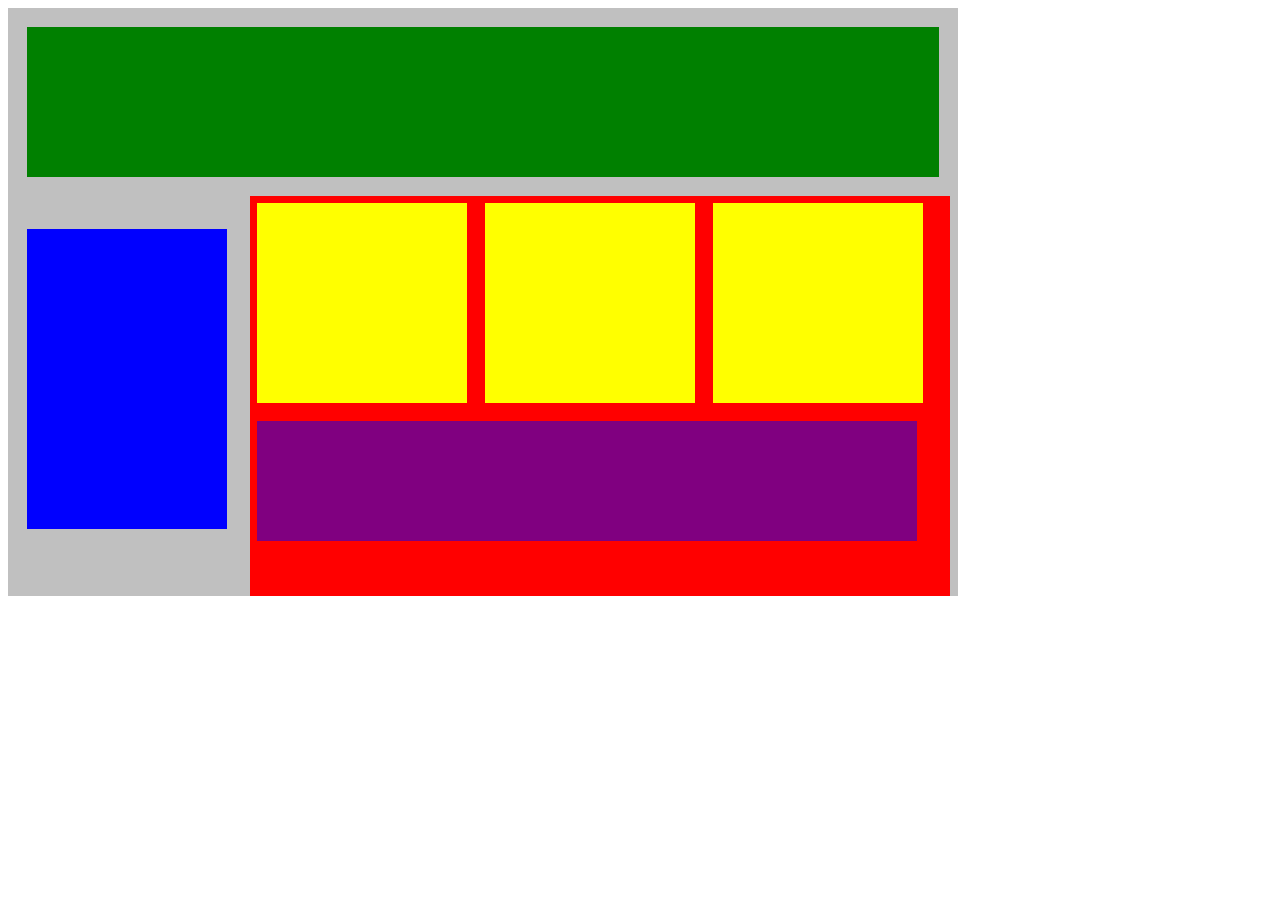
<file: bloques/index.html>
<!DOCTYPE html>
<html lang="en">
<head>
    <title>Posición de práctica</title>
    <link rel="stylesheet" type="text/css" href="css1.css">
</head>
<body>
    <div class="container">
        <div class="top-nav"></div>
        <div class="side-nav"></div>
        <div class="main">
            <div class="sub-content"></div>
            <div class="sub-content"></div>
            <div class="sub-content"></div>
            <div id="advertisement"></div>
        </div>
    </div>
</body>
</html>
</file>
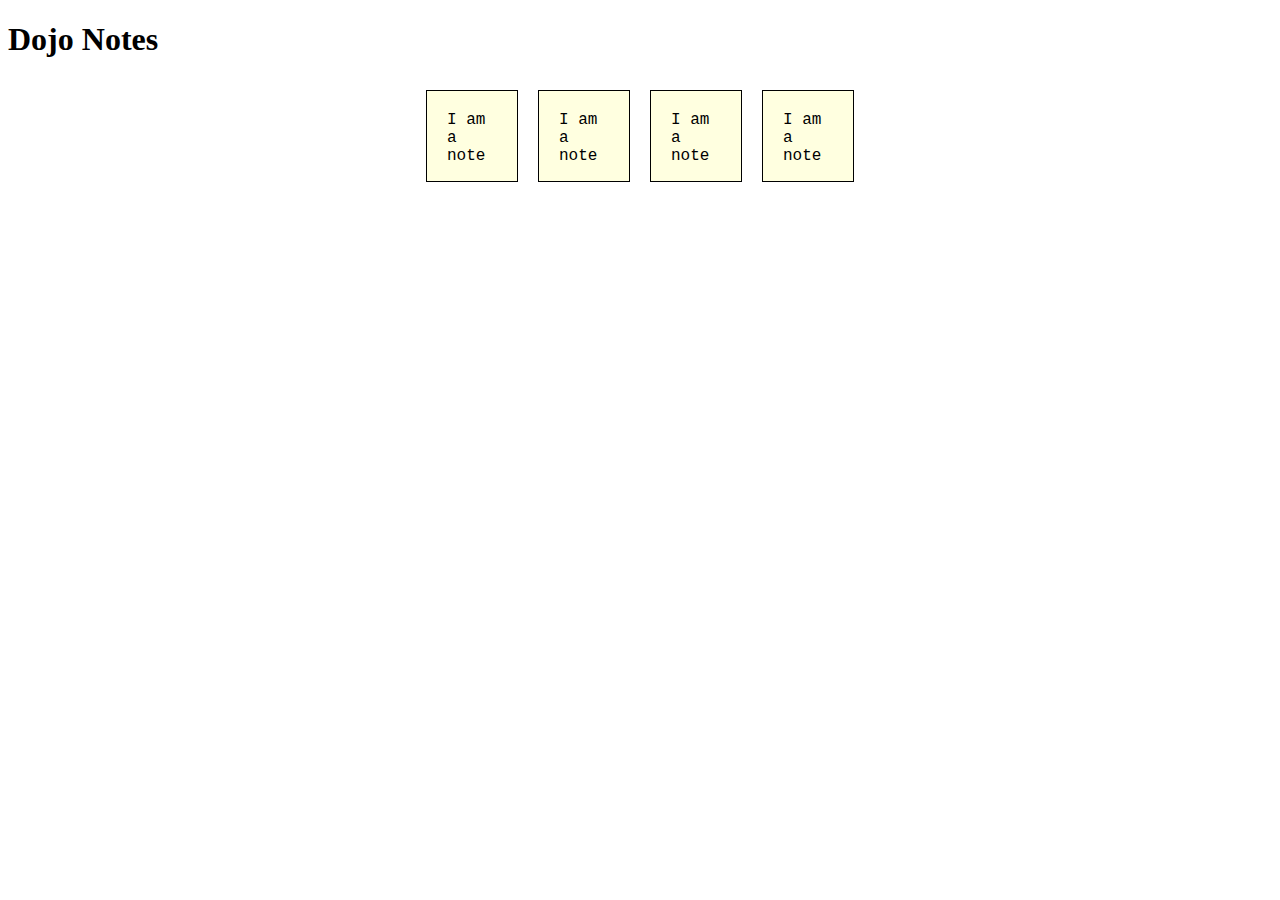
<file: evento-hover/index.html>
<!DOCTYPE html>
<html>
<head>
    <meta charset="utf-8">
    <meta name="viewport" content="width=device-width">
    <link rel="stylesheet" href="style.css">
    <script src="script.js"></script>
    <title>JS Bin</title>
</head>
<body>
    <h1>Dojo Notes</h1>
    <div class="row">
        <div class="note" onmouseover="addSombra(this)" onmouseleave="removeSombra(this)">I am a note</div>
        <div class="note" onmouseover="addSombra(this)" onmouseleave="removeSombra(this)">I am a note</div>
        <div class="note" onmouseover="addSombra(this)" onmouseleave="removeSombra(this)">I am a note</div>
        <div class="note" onmouseover="addSombra(this)" onmouseleave="removeSombra(this)">I am a note</div>
    </div>
</body>




</html>
</file>
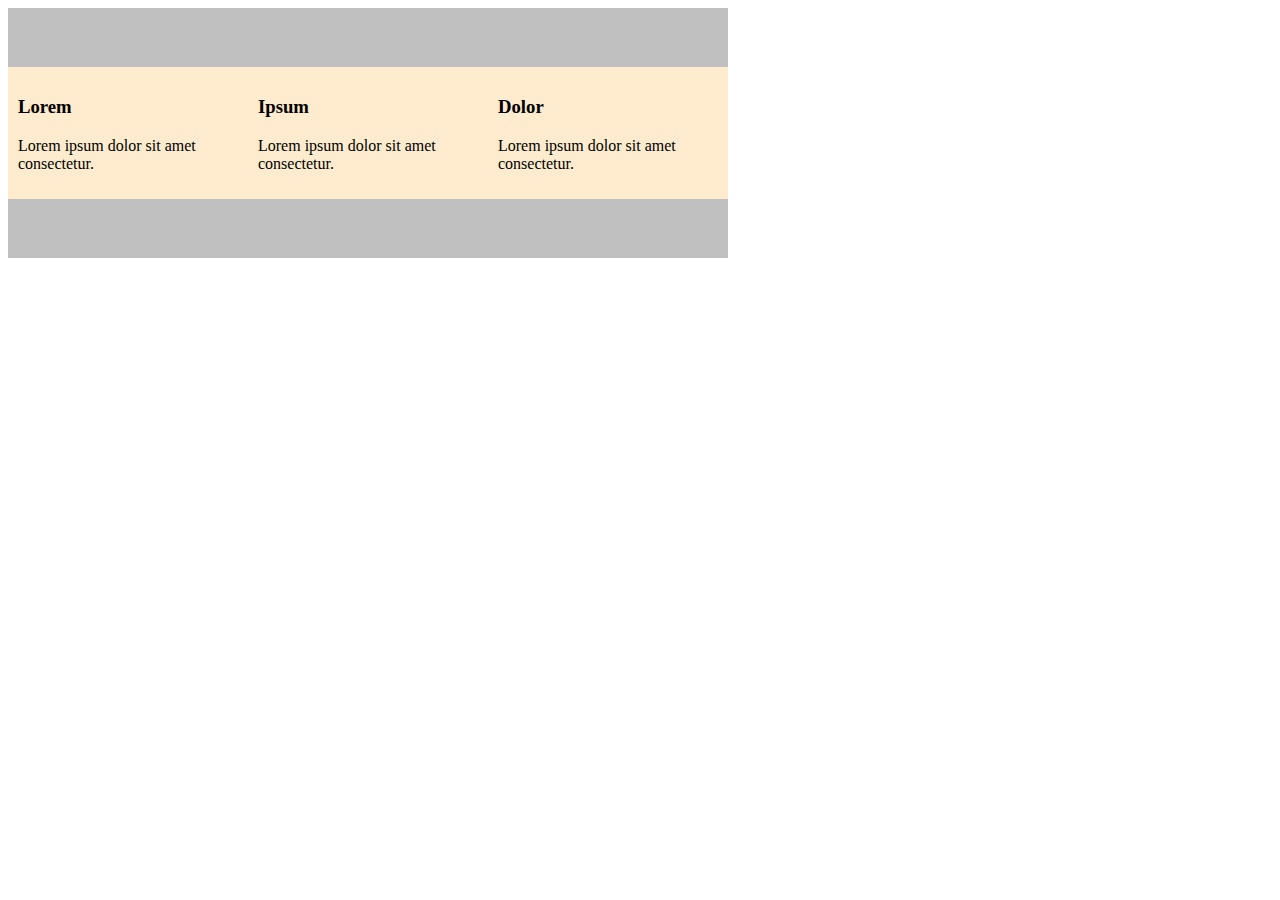
<file: flex/index.html>
<!DOCTYPE html>
<html lang="en">
<head>
    <title>Posición de práctica</title>
    <link rel="stylesheet" type="text/css" href="css2.css">
<div class="container">
    <div class="col">
        <h3>Lorem</h3>
        <p>Lorem ipsum dolor sit amet consectetur.</p>
    </div>
    <div class="col">
        <h3>Ipsum</h3>
        <p>Lorem ipsum dolor sit amet consectetur.</p>
    </div>
    <div class="col">
        <h3>Dolor</h3>
        <p>Lorem ipsum dolor sit amet consectetur.</p>
    </div>
</div>
</file>
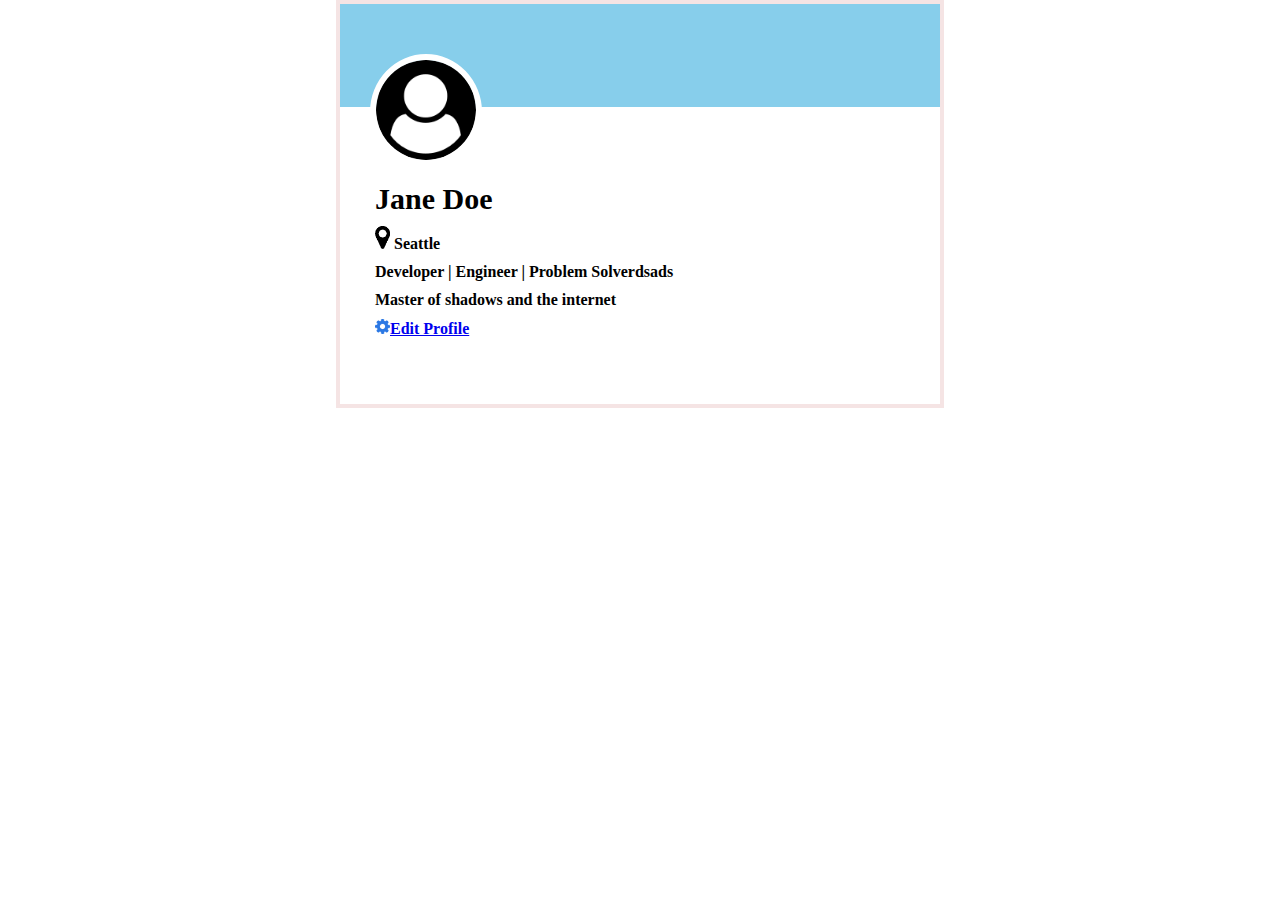
<file: icons/index.html>
<!DOCTYPE html>
<html lang="en">
<head>
    <meta charset="UTF-8">
    <meta http-equiv="X-UA-Compatible" content="IE=edge">
    <meta name="viewport" content="width=device-width, initial-scale=1.0">
    <title>Tarjeta</title>
    <link rel="stylesheet" href="style.css">
</head>
<body>
    <div class="tarjeta-user">
        <div class="contenido-1"></div>
        <div class="icono"><img src="user-circle.png" alt="user-circle" width="100px"></div>
        
        <div class="contenido-2">
            <div class="nombre">Jane Doe</div>
            <div><img src="map-marker.png" alt="location" width="15px"> Seattle</div>
            <div>Developer | Engineer | Problem Solverdsads</div>
            <div>Master of shadows and the internet</div>
            <div><img src="gear.png" alt="gear" width="15px"><a href="#">Edit Profile</a></div>
        </div>
    </div>
</body>
</html>
</file>
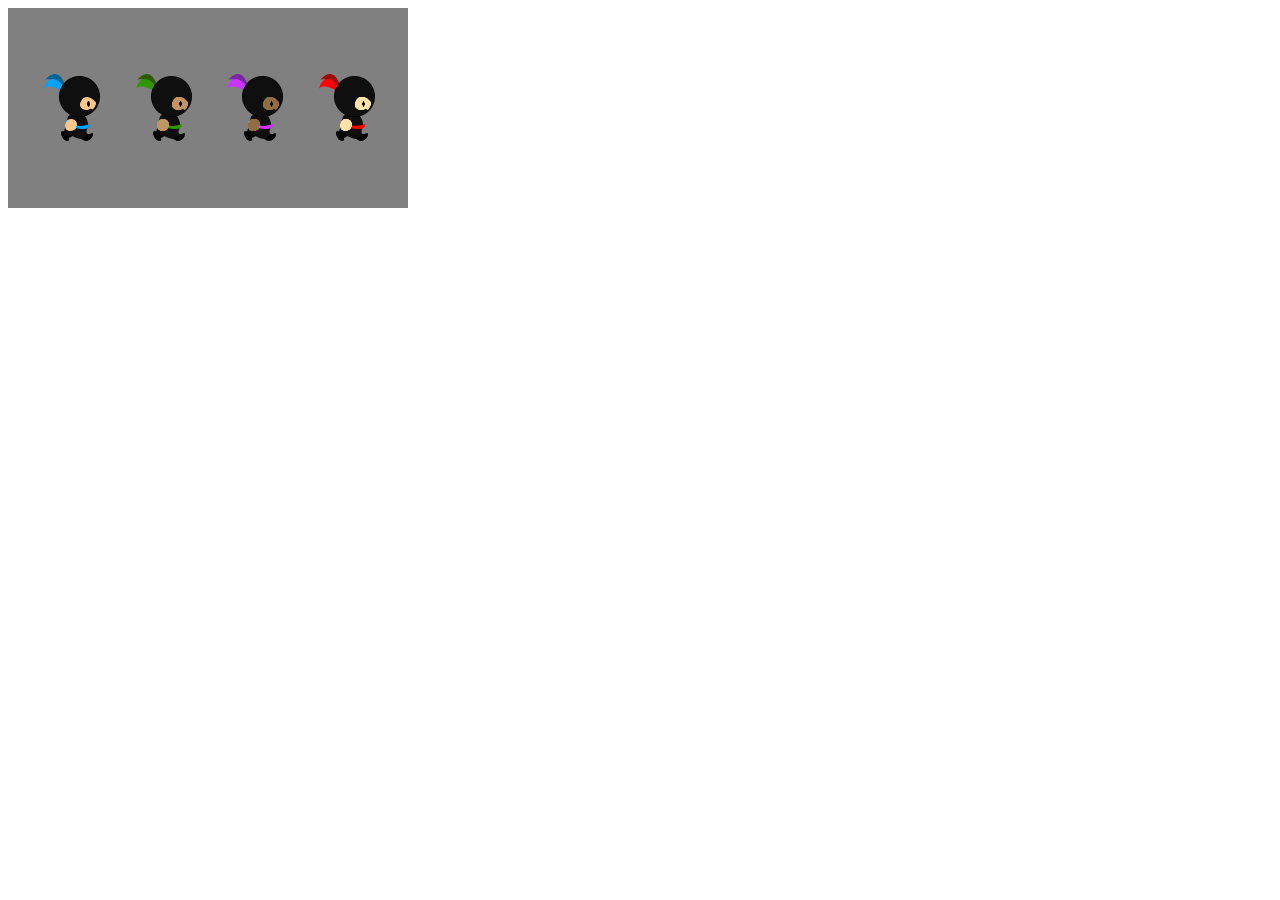
<file: justificar_contenido/index.html>
<!DOCTYPE html>
<html lang="en">
<link rel="stylesheet" href="ninjas.css">
    <div id="dojo">
        <img src="blue.png" alt="blue ninja" >
        <img src="green.png" alt="green ninja" >
        <img src="purple.png" alt="purple ninja" >
        <img src="red.png" alt="red ninja" >
    </div>





</html>
</file>
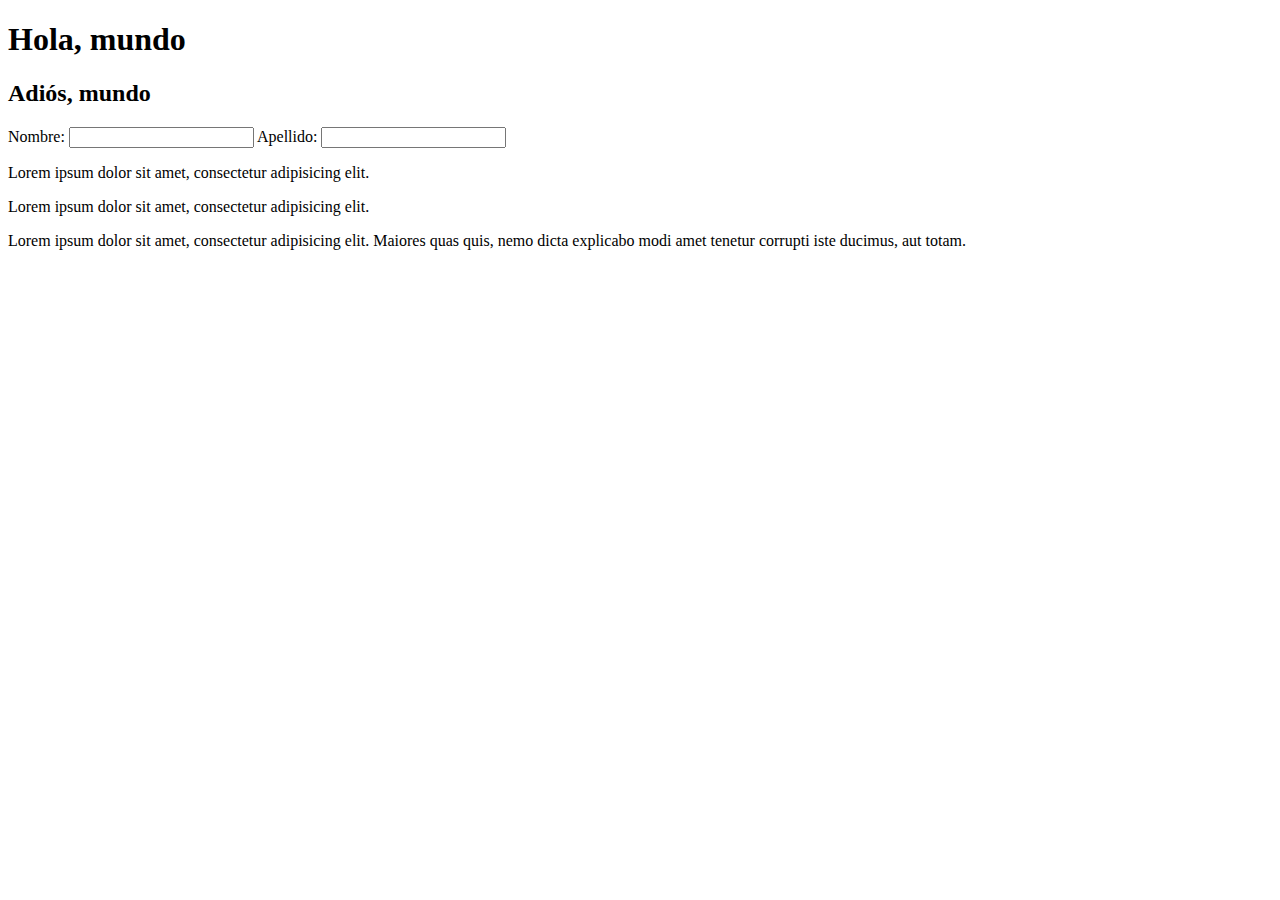
<file: inline-block.html>
<!DOCTYPE html>
<html lang="en">
<link rel="stylesheet" href="css.css">
<body>
    <h1>Hola, mundo</h1>
    <h2>Adiós, mundo</h2>
    <!-- algunos elementos en línea -->
    <label>Nombre:</label>
    <input type="text" name="first_name">
    <label>Apellido:</label>
    <input type="text" name="last_name">
<p>Lorem ipsum dolor sit amet, consectetur adipisicing elit.</p>
<p>Lorem ipsum dolor sit amet, consectetur adipisicing elit.</p>
<p>Lorem ipsum dolor sit amet, consectetur adipisicing elit. Maiores quas quis, nemo dicta explicabo modi amet tenetur corrupti iste ducimus, aut totam.</p>
</body>



</html>
</file>
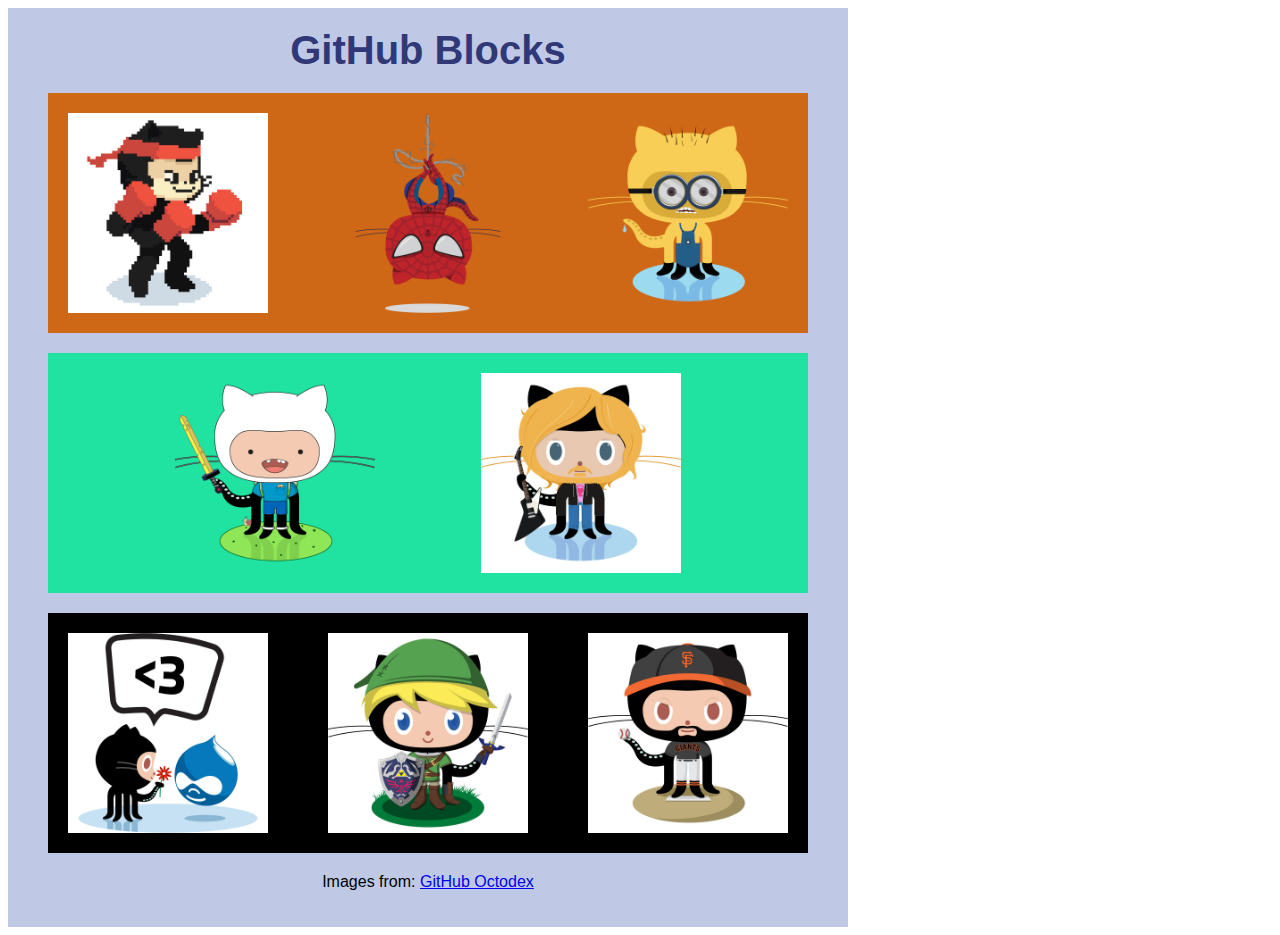
<file: Bloques-De-Github/bloques.html>
<!DOCTYPE html>
<html lang="en">
<head>
    <meta charset="UTF-8">
    <meta http-equiv="X-UA-Compatible" content="IE=edge">
    <meta name="viewport" content="width=device-width, initial-scale=1.0">
    <title>GitHub Blocks</title>
    <link href="bloques.css" rel="stylesheet">
</head>
<body>
    <div class="container">
        <h1>GitHub Blocks</h1>
        <div class="lineaMorada">
            <img src="1.png" class="octocat" alt="cat1">
            <img src="2.png" class="octocat" alt="cat2">
            <img src="3.png" class="octocat" alt="cat3">
        </div>
        <div class="lineaVerde">
            <img src="4.png" class="octocat" alt="cat4">
            <img src="5.png" class="octocat" alt="cat5">    
        </div>
        <div class="lineaNegra">
            <img src="6.png" class="octocat" alt="cat6">
            <img src="7.png" class="octocat" alt="cat7">
            <img src="8.png" class="octocat" alt="cat8">
        </div>
        <p>Images from: <a href="https://octodex.github.com/">GitHub Octodex</a></p>
    </div>
</body>
</html>
</file>
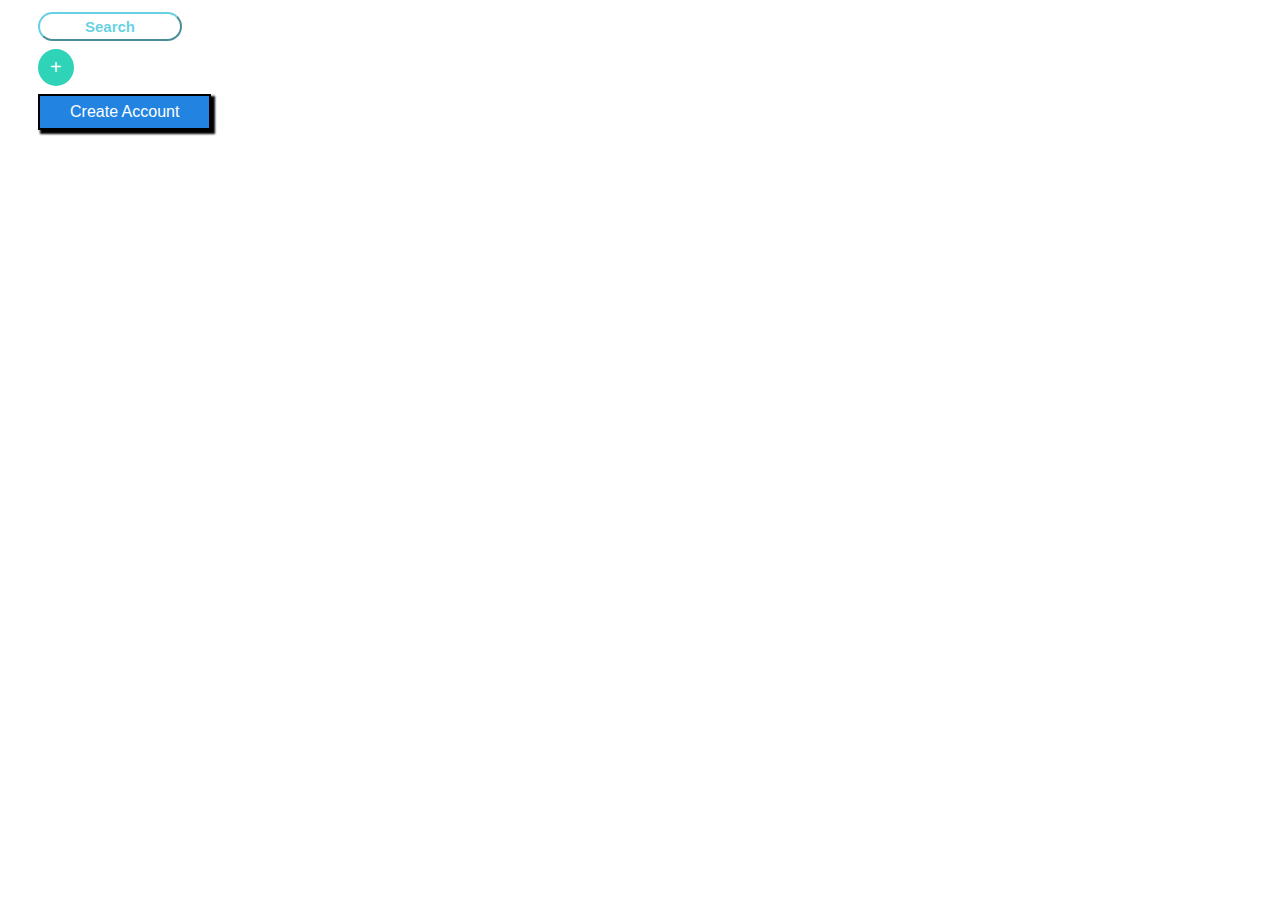
<file: button/button.html>
<!DOCTYPE HTML>
<html lang="es">
    <head>
	    <title>Buttons</title>
	    <link rel="stylesheet" type="text/css" href="style.css">
    </head>
    <body>
	    <div>
		<div><button class="button1">Search</button></div>
		<div><button class="button2">+</button></div>
		<div><button class="button3">Create Account</button></div>
	    </div>
    </body>
</html>
</file>
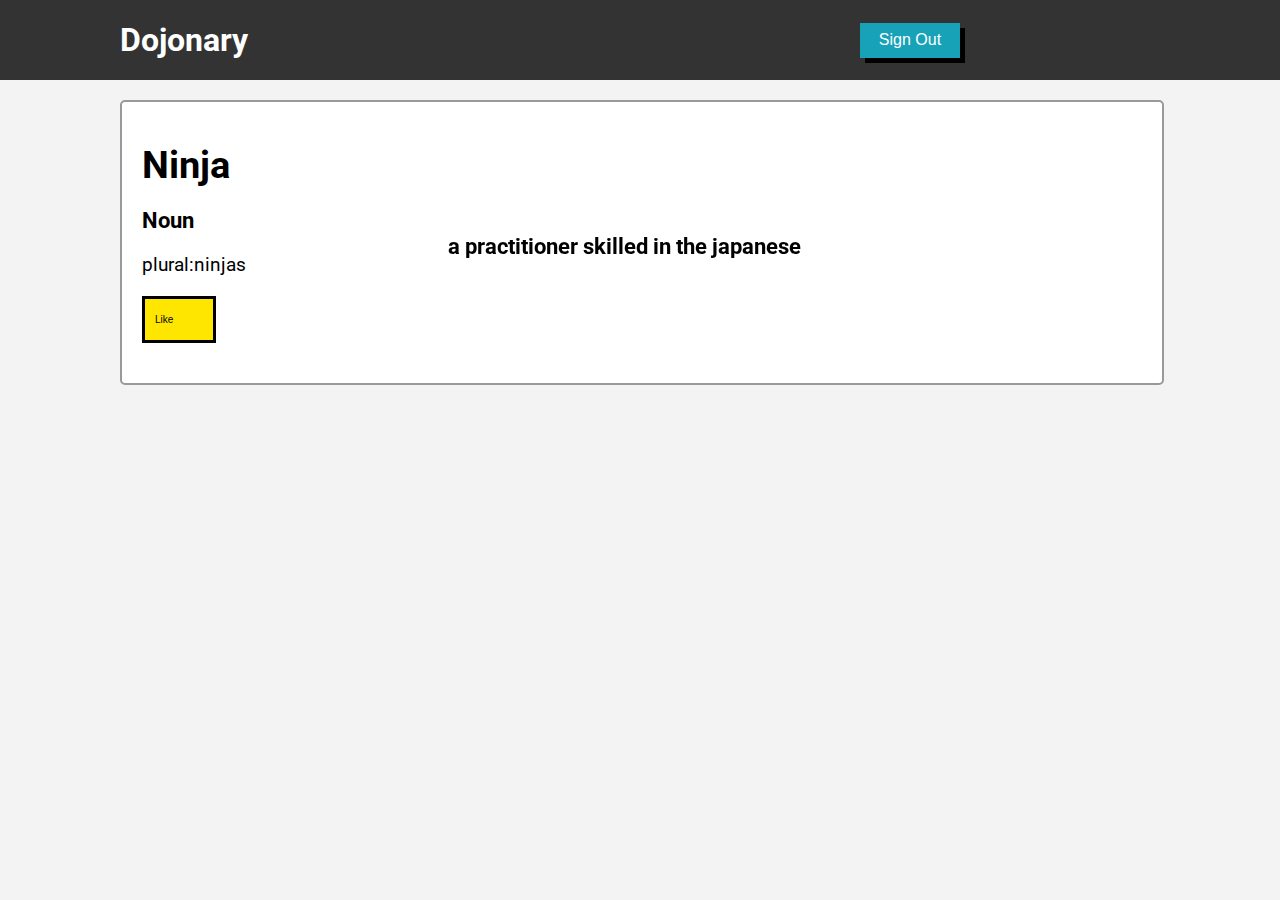
<file: evento-one-click/one-click.html>
<!DOCTYPE html>
<html lang="en">

<head>
    <meta charset="UTF-8">
    <meta http-equiv="X-UA-Compatible" content="IE=edge">
    <meta name="viewport" content="width=device-width, initial-scale=1.0">
    <title>Document</title>
    <link rel="stylesheet" href="one-click.css">
    <link rel="preconnect" href="https://fonts.gstatic.com">
    <link href="https://fonts.googleapis.com/css2?family=Roboto&display=swap" rel="stylesheet">
    <script src="one-click.js"></script>
</head>


<body>
    <div class="top">
        <div class="nav">
            <h1 class="nav-title">Dojonary</h1>
            <ul class="nav-links">
                <li><button class="btn">Sign Out</button></li>
            </ul>
        </div>
    </div>
    <div class="container">
        <div class="row">
            <div class="col-2">
                <div class="user-card">
                    <div class="card-header">
                    </div>
                    <div class="card-body">
                        <h1>Ninja</h1>
                        <h3>
                            Noun <div class="derecha">a practitioner skilled in the japanese</div>
                        </h3>
                        <p>plural:ninjas<br>
                            <div ><button class="like" onclick="mifuncion('holamundo')">Like</button></div>
                        </p>
                        <p>
                            <a href="#">
                            </a>
                        </p>
                    </div>
                </div>
                            </a>
                        </p>
                    </div>
                </div>
                <div class="col">
                </div>
                <div class="user-line">
                    <span class="start">
                    </span>
                    <span class="end">
                    </span>
                </div>
                <div class="user-line">
                    <span class="start">
                    </span>
                    <span class="end">
                    </span>
                </div>
            </div>
        </div>
    </div>
    </div>
    </div>
    </div>
</body>

</html>
</html>
</file>
<file: bloques/css1.css>
.container{
    display: inline-block;
    width: 950px;
    background-color: silver;
    margin: 0px auto;
}
.top-nav {
    display: block;
    margin: 2%;
    height: 150px;
    background-color: green;
}
.side-nav {
    display: inline-block;
    height: 300px;
    margin: 2%;
    width: 200px;
    background-color: blue;
}
.main {
    display: inline-block;
    height: 400px;
    width: 700px;
    background-color: red;
}
.sub-content {
    margin: 1%;
    display: inline-block;
    height: 200px;
    width: 210px;
    background-color: yellow;
}
#advertisement {
    display: inline-block;
    margin: 1%;
    height: 120px;
    width: 660px;
    background-color: purple;
}
</file>
<file: evento-hover/style.css>
.row{
    display: flex;
    justify-content: center;
    font-family: 'Courier New', Courier, monospace;
}
.note{
    height: 50px;
    width: 50px;
    padding: 20px;
    margin: 10px;
    border: 1px solid #000;
    background-color: lightyellow;
}
.sombra {
    box-shadow: 5px 5px 5px #555;
    position: relative;
    bottom: 5px;
    cursor: pointer;
}
</file>
<file: flex/css2.css>
.container {
    width: 720px;
    height: 250px;
    background-color: silver;
    display: flex;
    align-items: center;
}
    
.col {
    width: 220px;
    padding: 10px;
    background-color: blanchedalmond;
}
</file>
<file: icons/style.css>
*{
    margin: 0;
    padding: 0;
}

body{
    display: flex;
    justify-content: center;
}

.tarjeta-user{
    width: 600px;
    height: 400px;
    border: 4px solid rgb(245, 228, 228);
    display: flex;
    flex-direction: column;
    position: relative;

}

.contenido-1{
    flex: 1.3;
    background-color: skyblue;
}

.contenido-2{
    flex: 3;
    background-color: white;
    padding: 30px;
}

.contenido-2 div{
    padding: 5px;
    font-weight: bold;
}

.nombre{
    font-size: 30px;
    margin-top: 40px;
}

.icono{
    top: 50px;
    left: 30px;
    position: absolute;
    border: 6px solid rgb(255, 255, 255);
    border-radius: 50%;
}

.icono img{
    background-color: rgb(255, 255, 255);
    border-radius: 50%;
}
</file>
<file: justificar_contenido/ninjas.css>
#dojo {
    width: 400px;
    height: 200px;
    background-color: grey;
    display: flex;
    align-items: center;
    justify-content: space-evenly;
}
</file>
<file: css.css>
.row {
    display: flex;
}
.row2 {
    display: flex;
    height: 400px;
}
.row3 {
    display: flex;
    height: 150px;
}

.col {
    flex: 1;
    padding: 20px;
    margin: 10px;
    background-color: rgb(0, 255, 255);
}  
.col-2 {
    flex: 2;
    padding: 20px;
    margin: 10px;
    background-color: palegreen;
}
.container{
    padding: 10px 70px 10px 70px;
}
</file>
<file: Bloques-De-Github/bloques.css>
* {
    font-family: sans-serif;
}

.container {
    width: 800px;
    margin: 0px;
    background-color: #bfc9e6;
    padding: 20px;
    text-align: center;
}

h1 {
    color: rgb(49, 56, 119);
    margin-top: 0px;
    margin-bottom: 20px;
    font-size: 40px;
    display: flex;
    justify-content: center;
}

img.octocat {
    height: 200px;
}

.lineaNegra {
    display: flex;
    justify-content: space-between;
    background-color: rgb(0, 0, 0);
    margin: 20px;
    padding: 20px;
}

.lineaVerde {
    display: flex;
    justify-content: space-evenly;
    background-color: rgb(32, 226, 161);
    margin: 20px;
    padding: 20px;
}
.lineaMorada {
    display: flex;
    justify-content: space-between;
    background-color: rgb(206, 104, 22);
    margin: 20px;
    padding: 20px;
}
</file>
<file: button/style.css>
.button1 {
	background-color: transparent;
	color: rgba(83, 203, 224, 0.884);
	border-color: rgba(83, 203, 224, 0.884);
	border-radius: 20px;
	padding: 4px 45px;
	display: inline-block;
	font-size: 16px;
	margin: 4px 30px;
	cursor: pointer;
	font-size: 15px;
	font-weight: bold;
}
.button2 {
	background-color: rgb(47, 211, 184);
	border: none;
	color: white;
	padding: 7px 12px;
	display: inline-block;
	margin: 4px 30px;
	border-radius: 50%;
	cursor: pointer;
	font-size: 20px;
}
.button3 {
	background-color: #2284e0;
	color: rgb(255, 255, 255);
	padding: 7px 30px;
	display: inline-block;
	font-size: 16px;
	margin: 4px 30px;
	cursor: pointer;
	border: 2px solid black;
	box-shadow: 3px 3px 2px 1px black;
}
</file>
<file: evento-one-click/one-click.css>
* {
    margin: 0;
    padding: 0;
}

body {
    font-family: 'Roboto', sans-serif;
    background-color: #f3f3f3;
}

.top {
    background-color: #333333;
}

.nav {
    width: 1080px;
    margin: 0 auto;
    color: #ffffff;
    height: 80px;
    display: flex;
    align-items: center;
    justify-content: space-between;
}

.nav-links {
    width: 50%;
    display: flex;
    align-items: center;
    list-style-type: none;
    justify-content: space-around;
}

.nav a {
    color: #ffffff;
    text-decoration: none;
}

.nav-title {
    margin-left: 20px;
}

.btn {
    height: 35px;
    width: 100px;
    background-color: #17a2b8;
    color: #ffffff;
    border: none;
    font-size: 16px;
    box-shadow: 5px 5px #000000;
}

.container {
    width: 1080px;
    margin: 0 auto;
}

.row {
    display: flex;
}

.col, .col-2 {
    margin: 10px;
    padding: 10px;
    flex: 1;
}

.col-2 {
    flex: 2;
}

.flex-container {
    width: 1000px;
    margin: 0 auto;
    display: flex;
    justify-content: space-between;
    align-items: center;
}

.user-card, .card {
    width: 100%;
    background-color: #fff;
    border: 2px solid #999;
    margin-bottom: 20px;
    border-radius: 5px;
    font-size: 1.2rem;
    overflow: hidden;
}


.card-body {
    padding: 20px;
}

.card-body h1, 
.card-body h2,
.card-body h3,
.card-body p {
    margin: 20px 0px;
}

.avatar-m {
    border-radius: 50%;
    background-color: #fff;
    height: 190px;
    padding: 5px;
    margin-top: 20px;
    margin-left: 20px;
}

.icon-s {
    height: 20px;
}

a {
    color: #3a81e6;
}

.header {
    
    padding: 20px;
    color: #ffffff;
    font-size: 24px;
    display: flex;
    align-items: center;
}

.avatar-s {
    border-radius: 50%;
    height: 48px;
    margin-right: 10px;
}

.user-line {
    display: flex;
    justify-content: space-between;
    margin: 20px;
}

.start, .end {
    display: flex;
    align-items: center;
    font-size: 24px;
}

.dates {
    font-size: 20px;
    color: #777;
}

.footer {
    padding: 20px;
    border-top: 2px solid #999;
}

.connections {
   
    color: #333;
    font-size: 20px;
    border-radius: 12px;
    height: 24px;
    padding: 0 10px;
    margin-right: 10px;
}
.like{
    
    font-weight: 100;
    font-size: 10px;
    color:#000000;
    padding-top:15px;
    padding-bottom:15px;
    padding-left:10px;
    padding-right:40px;
    background-color: transparent;
    border-width: 3px;
    border-style: solid;
    border-color: #000000;
    background-color: rgb(255, 230, 1);
    margin-right:100%
    }
    .derecha{position:fixed;left: 35%;
    }
</file>
